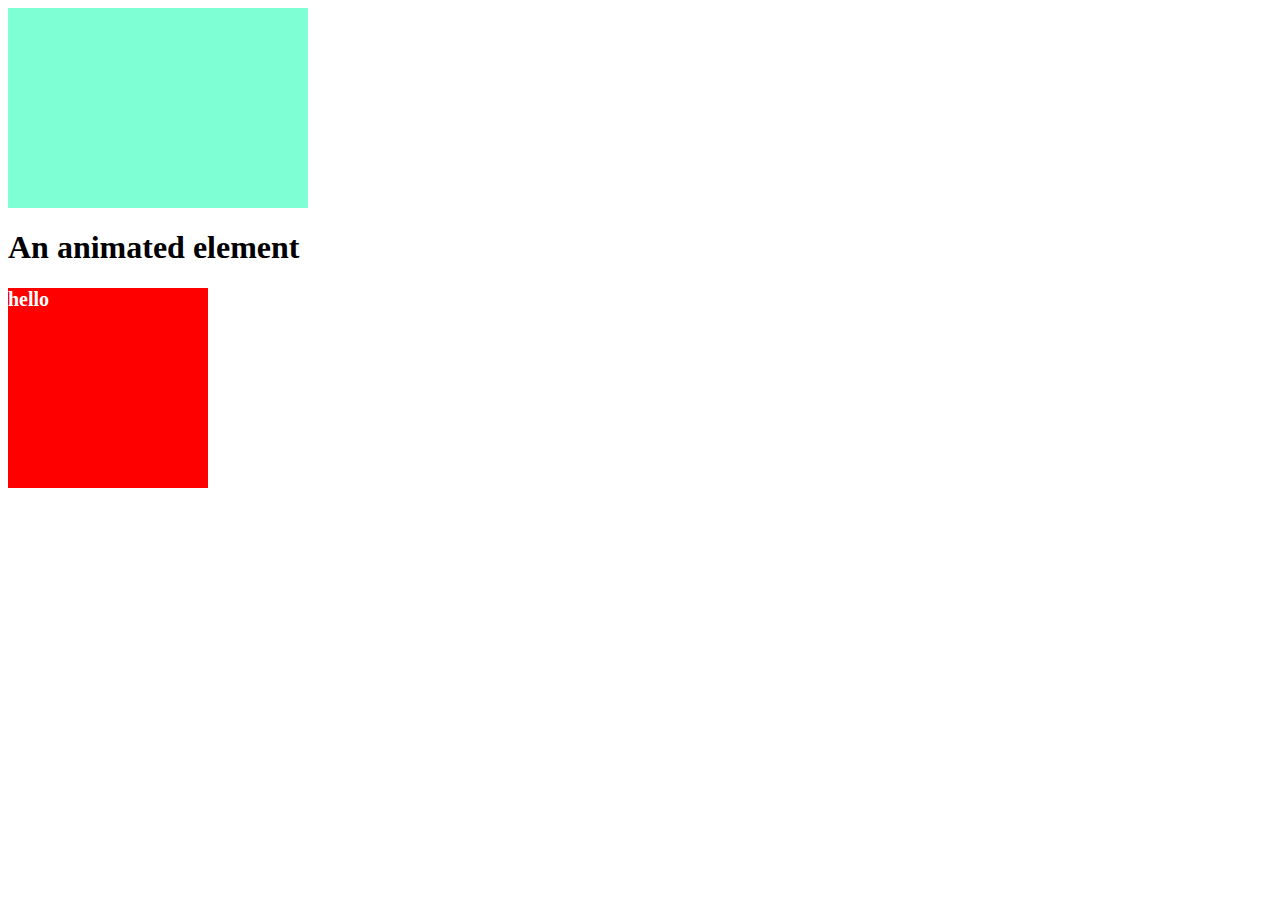
<file: index.html>
<!DOCTYPE html>
<html lang="en">

<head>
    <meta charset="UTF-8">
    <meta http-equiv="X-UA-Compatible" content="IE=edge">
    <meta name="viewport" content="width=device-width, initial-scale=1.0">
    <title>Document</title>
</head>
<link rel="stylesheet" href="https://cdnjs.cloudflare.com/ajax/libs/animate.css/4.1.1/animate.min.css" />
<link rel="stylesheet" href="./a.css">
<style>
    #box {
        width: 300px;
        height: 200px;
        background-color: aquamarine;
        animation: move 2s linear infinite;
        animation-delay: 2s;
    }

    @keyframes move {
        from {
            width: 300px;
            height: 200px;
        }

        to {
            width: 700px;
            height: 400px;
            background-color: pink;
        }
    }
</style>

<body>
    <div id="box"></div>
    <h1 class="animate__animated animate__backInLeft">An animated element</h1>
    <div id="box1">
        <h1>hello</h1>
    </div>
</body>

</html>
</file>
<file: a.css>
#box1 {
  width: 200px;
  height: 200px;
  background-color: red;
}

#box1 h1 {
  color: #fff;
  font-size: 20px;
}
</file>
